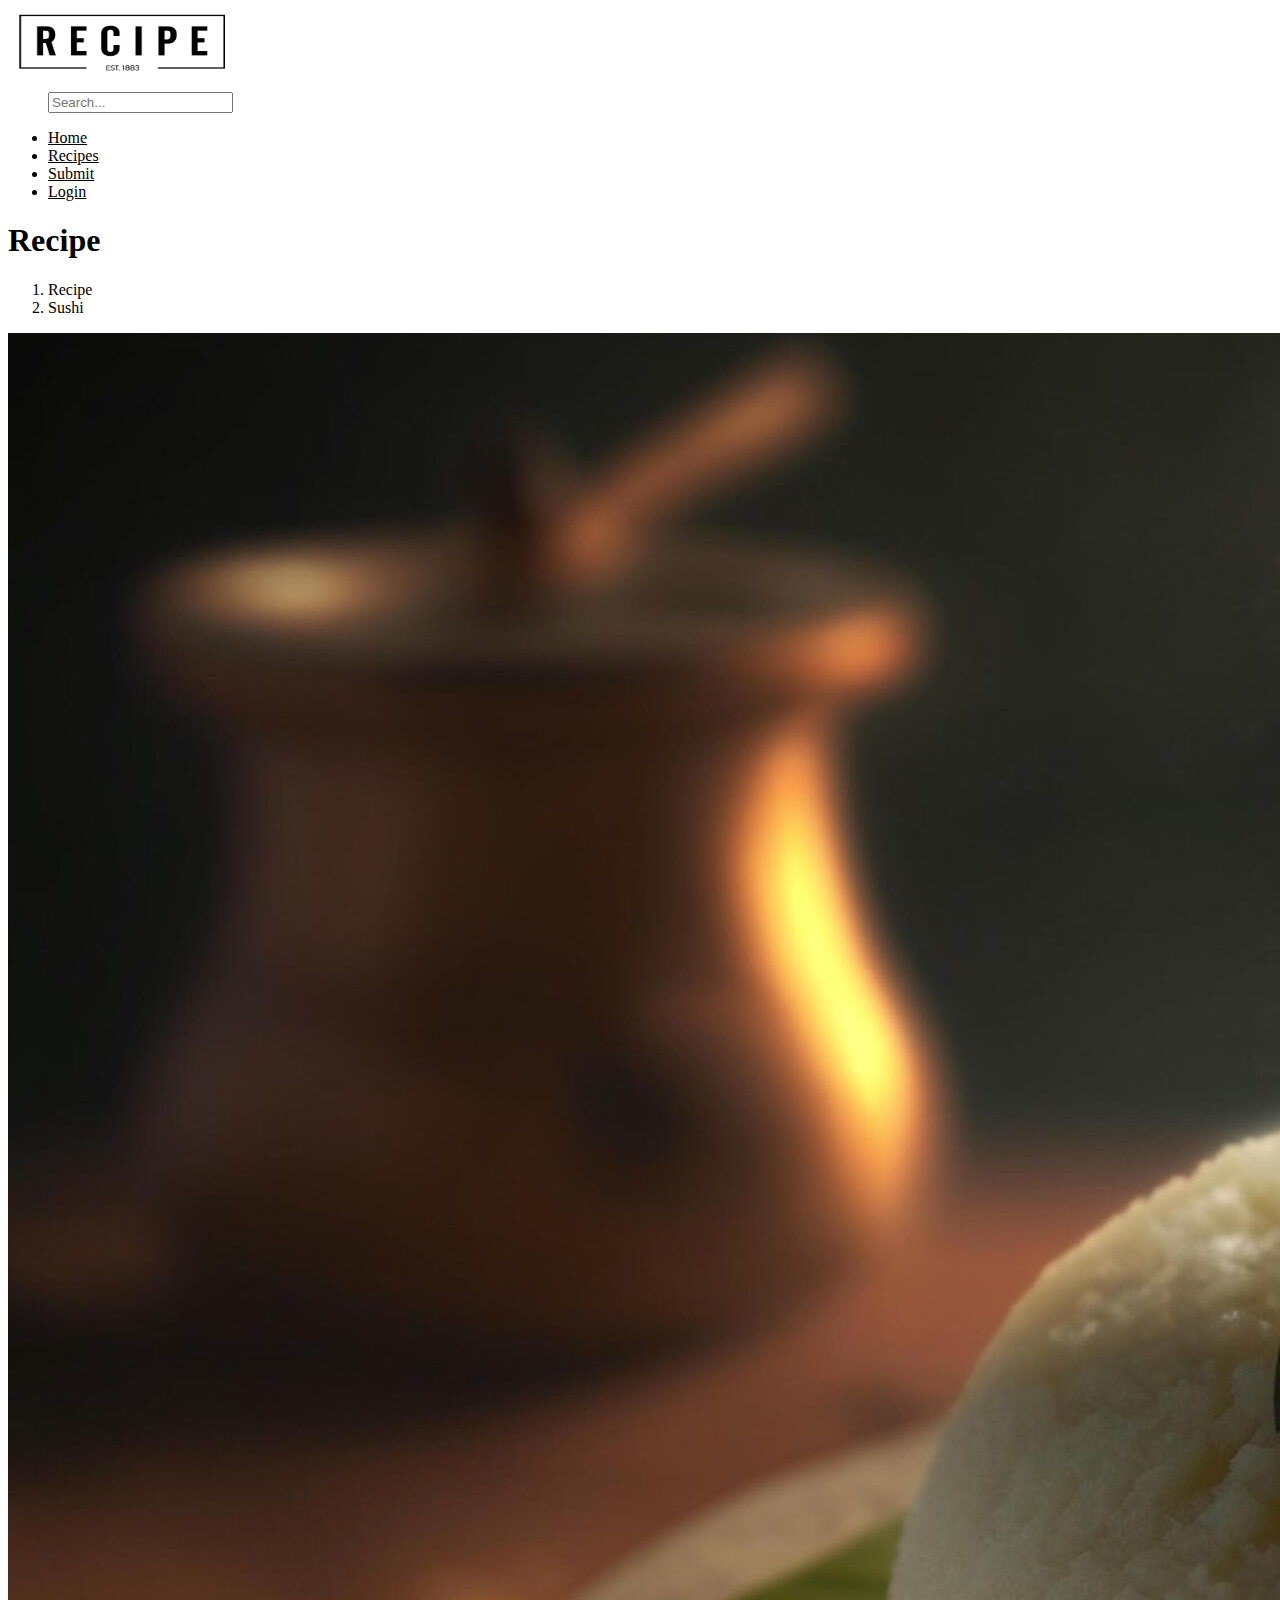
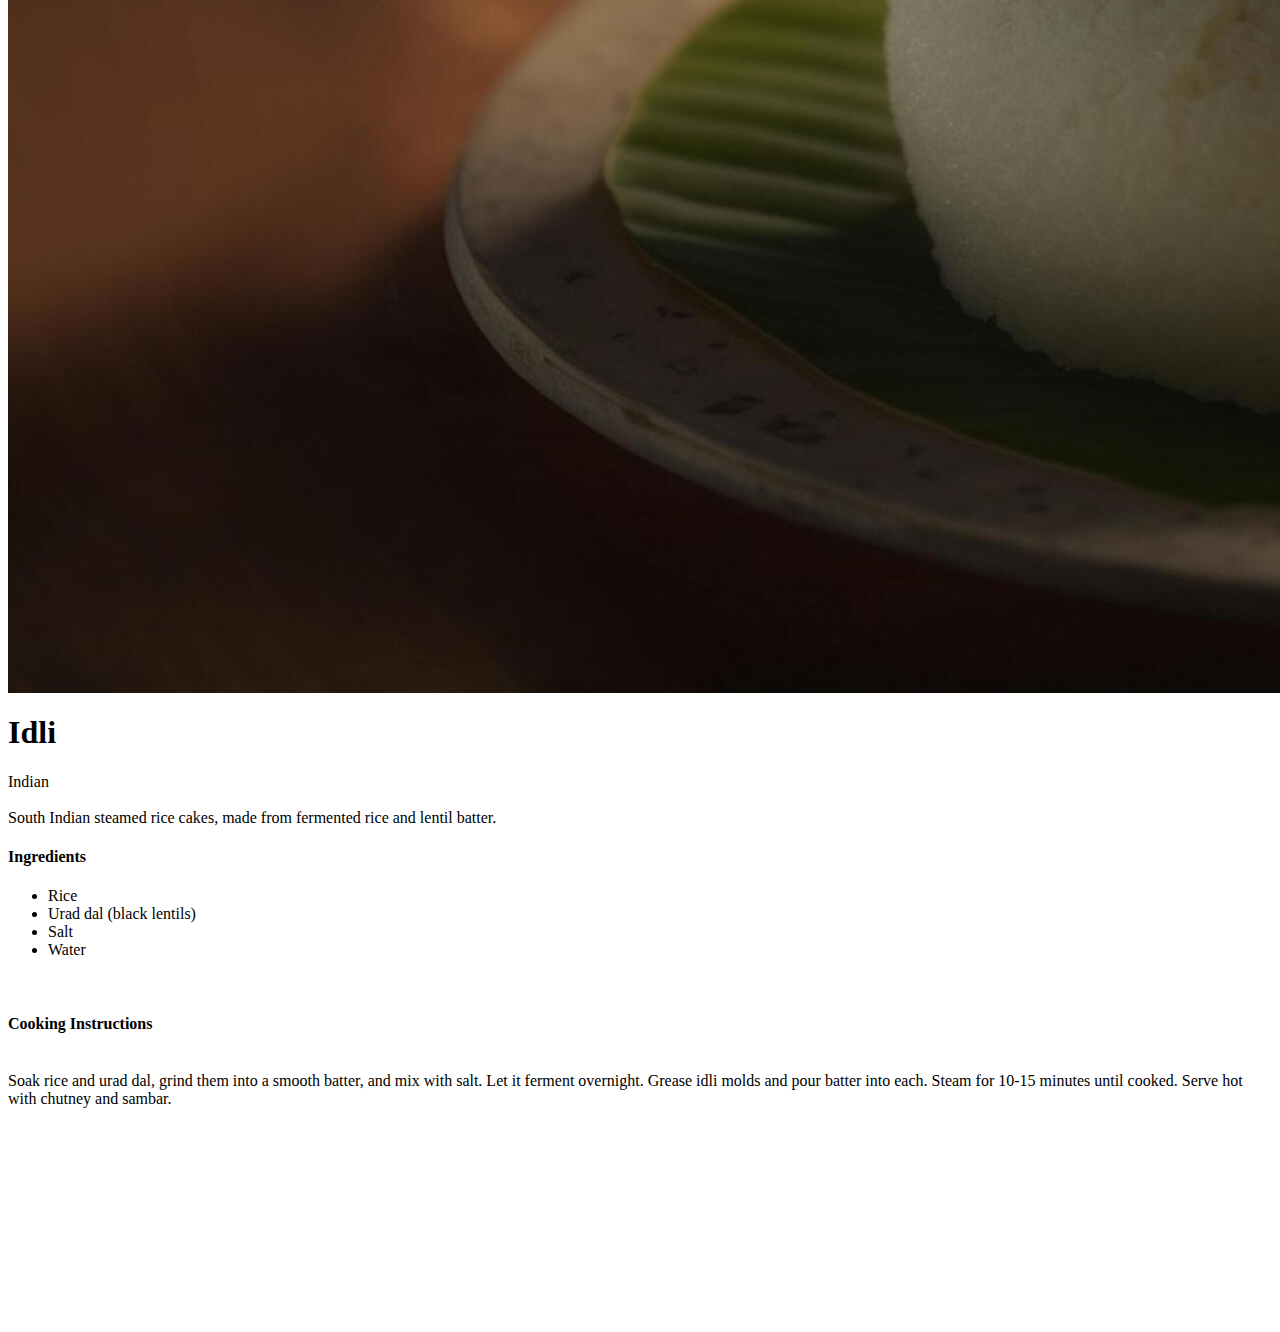
<file: recid.html>
<html>
    <head>
        <title>Idli</title>
        <meta charset="UTF-8">
        <meta http-equiv="X-UA-Compatible" content="IE=edge">
        <meta name="viewport" content="width=device-width, initial-scale=1.0">
        <link rel="stylesheet" href="sty.css">
        <link href="https://cdn.jsdelivr.net/npm/bootstrap@5.0.2/dist/css/bootstrap.min.css" rel="stylesheet" integrity="sha384-EVSTQN3/azprG1Anm3QDgpJLIm9Nao0Yz1ztcQTwFspd3yD65VohhpuuCOmLASjC" crossorigin="anonymous">
        <link rel="stylesheet" href="https://cdn.jsdelivr.net/npm/bootstrap-icons@1.9.1/font/bootstrap-icons.css" integrity="sha384-xeJqLiuOvjUBq3iGOjvSQSIlwrpqjSHXpduPd6rQpuiM3f5/ijby8pCsnbu5S81n" crossorigin="anonymous">
        <link rel="preconnect" href="https://fonts.googleapis.com">
        <link rel="preconnect" href="https://fonts.gstatic.com" crossorigin>
        <link href="https://fonts.googleapis.com/css2?family=Lato:wght@400;700&family=Rubik:wght@300&display=swap" rel="stylesheet">
        <link rel="stylesheet" href="sty.css">
        <script src="https://ajax.googleapis.com/ajax/libs/jquery/3.6.0/jquery.min.js"></script>
    </head>
    <body>
        <div class="container-xxl px-md-5 bg-white shadow-lg">
            <header class="d-flex flex-wrap align-items-center justify-content-center justify-content-md-between py-3 mb-4 border-bottom">
                <a href="/" class="d-flex align-items-center col-md-3 mb-md-0 text-dark text-decoration-none">
                <img src="rc.png" alt="Cooking Blog" width="229" height="68" >
                </a>
                <ul class="nav col-12 col-md-auto mb-2 justify-content-center mb-md-0">
                    <div class="col-md-3 text-end">
                        <form action="/search" method="POST">
                            <input type="text" placeholder="Search..." name="searchTerm" class="form-control" aria-label="Search">
                        </form>
                    </div>
                    <li><a href="index.html" class="nav-link px-2 link-secondary">Home</a></li>
                    <li><a href="allrecipes.html" class="nav-link px-2 link-secondary">Recipes</a></li>
                    <li><a href="submit.html" class="nav-link px-2 link-secondary">Submit</a></li>
                   
                        <li><a href="signin.html" class="nav-link px-2 link-secondary">Login</a></li>
                   

                        
                </ul>
            </header>
            </div>
        <h1>Recipe</h1>


    <nav aria-label="breadcrumb">
        <ol class="breadcrumb">
            <li class="breadcrumb-item"><a href="/" style="text-decoration: none;">Recipe</a></li>
            <li class="breadcrumb-item active" aria-current="page">
               Sushi
            </li>
        </ol>
    </nav>

    <div class="row">
        <div class="col-12 col-md-4">
            <img src="i.jpg" style="top: 20px;" 
            alt="<%- recipe.image %>"
                class="img-fluid sticky-top" loading="lazy">
        </div>

        <div class="col-12 col-md-8">
            <div class="row">
                <div class="col-12">
                    <h1>
                        Idli
                    </h1>
                </div>
                <div class="col-12 mb-4">
                    <i class="bi bi-tag"></i>
                    Indian
                        <br> <br>
                        South Indian steamed rice cakes, made from fermented rice and lentil batter.                </div>
                <div class="col-12">
                    <h4>Ingredients</h4>
                    <ul class="list-group list-group-flush">
                        
                            <li class="list-group-item">Rice
                               </li>
                               <li class="list-group-item">                               Urad dal (black lentils)

                            </li>
                            <li class="list-group-item">Salt
                            </li>
                            <li class="list-group-item">Water
                            </li>
                            
                               
                               
                    </ul>
                </div>
                <div class="col-12" style="white-space: pre-line;">
                    <h4>Cooking Instructions</h4>
                    Soak rice and urad dal, grind them into a smooth batter, and mix with salt. Let it ferment overnight. Grease idli molds and pour batter into each. Steam for 10-15 minutes until cooked. Serve hot with chutney and sambar.










                </div>
            </div>
            <br><br>
        </div>
    </div>
   
    </body>
</html>
</file>
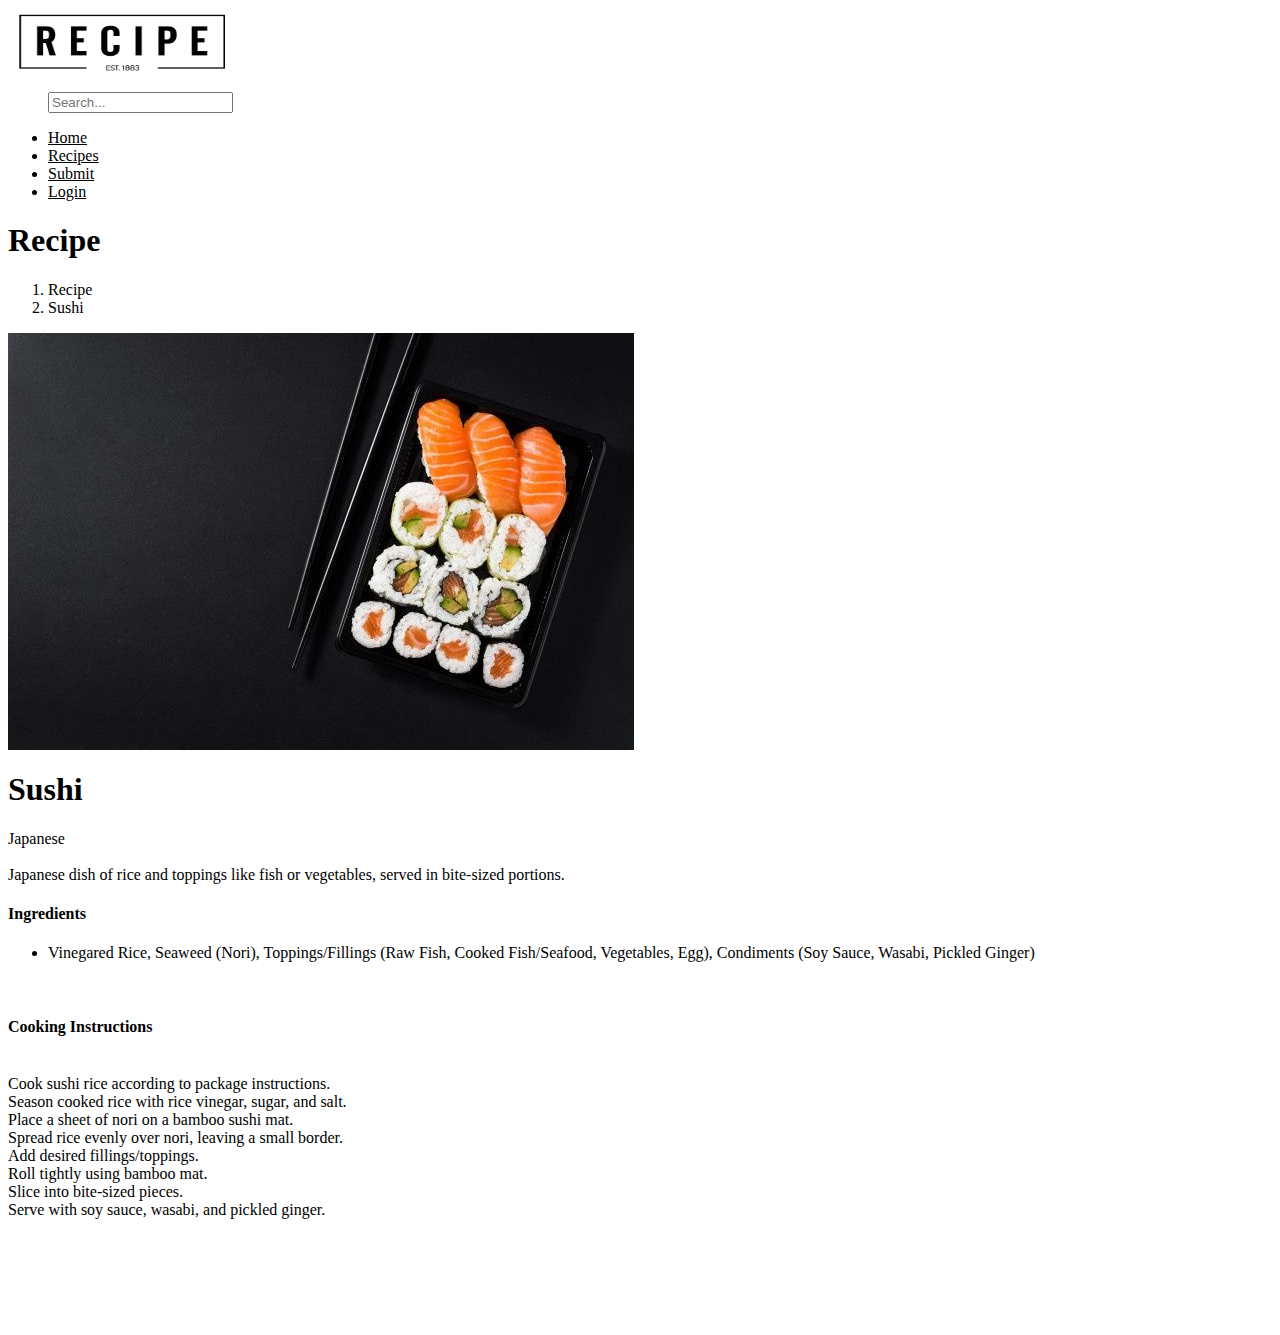
<file: recipe.html>
<html>
    <head>
        <title>Sushi</title>
        <meta charset="UTF-8">
        <meta http-equiv="X-UA-Compatible" content="IE=edge">
        <meta name="viewport" content="width=device-width, initial-scale=1.0">
        <link rel="stylesheet" href="sty.css">
        <link href="https://cdn.jsdelivr.net/npm/bootstrap@5.0.2/dist/css/bootstrap.min.css" rel="stylesheet" integrity="sha384-EVSTQN3/azprG1Anm3QDgpJLIm9Nao0Yz1ztcQTwFspd3yD65VohhpuuCOmLASjC" crossorigin="anonymous">
        <link rel="stylesheet" href="https://cdn.jsdelivr.net/npm/bootstrap-icons@1.9.1/font/bootstrap-icons.css" integrity="sha384-xeJqLiuOvjUBq3iGOjvSQSIlwrpqjSHXpduPd6rQpuiM3f5/ijby8pCsnbu5S81n" crossorigin="anonymous">
        <link rel="preconnect" href="https://fonts.googleapis.com">
        <link rel="preconnect" href="https://fonts.gstatic.com" crossorigin>
        <link href="https://fonts.googleapis.com/css2?family=Lato:wght@400;700&family=Rubik:wght@300&display=swap" rel="stylesheet">
        <link rel="stylesheet" href="sty.css">
        <script src="https://ajax.googleapis.com/ajax/libs/jquery/3.6.0/jquery.min.js"></script>
    </head>
    <body>
        <div class="container-xxl px-md-5 bg-white shadow-lg">
            <header class="d-flex flex-wrap align-items-center justify-content-center justify-content-md-between py-3 mb-4 border-bottom">
                <a href="/" class="d-flex align-items-center col-md-3 mb-md-0 text-dark text-decoration-none">
                <img src="rc.png" alt="Cooking Blog" width="229" height="68" >
                </a>
                <ul class="nav col-12 col-md-auto mb-2 justify-content-center mb-md-0">
                    <div class="col-md-3 text-end">
                        <form action="/search" method="POST">
                            <input type="text" placeholder="Search..." name="searchTerm" class="form-control" aria-label="Search">
                        </form>
                    </div>
                    <li><a href="index.html" class="nav-link px-2 link-secondary">Home</a></li>
                    <li><a href="allrecipes.html" class="nav-link px-2 link-secondary">Recipes</a></li>
                    <li><a href="submit.html" class="nav-link px-2 link-secondary">Submit</a></li>
                    
                        <li><a href="signin.html" class="nav-link px-2 link-secondary">Login</a></li>
                    

                        
                </ul>
            </header>
            </div>
        <h1>Recipe</h1>


    <nav aria-label="breadcrumb">
        <ol class="breadcrumb">
            <li class="breadcrumb-item"><a href="/" style="text-decoration: none;">Recipe</a></li>
            <li class="breadcrumb-item active" aria-current="page">
               Sushi
            </li>
        </ol>
    </nav>

    <div class="row">
        <div class="col-12 col-md-4">
            <img src="s.jpg" style="top: 20px;" 
            alt="<%- recipe.image %>"
                class="img-fluid sticky-top" loading="lazy">
        </div>

        <div class="col-12 col-md-8">
            <div class="row">
                <div class="col-12">
                    <h1>
                        Sushi
                    </h1>
                </div>
                <div class="col-12 mb-4">
                    <i class="bi bi-tag"></i>
                    Japanese
                        <br> <br>
                        Japanese dish of rice and toppings like fish or vegetables, served in bite-sized portions.
                </div>
                <div class="col-12">
                    <h4>Ingredients</h4>
                    <ul class="list-group list-group-flush">
                        
                            <li class="list-group-item">
                                Vinegared Rice,
Seaweed (Nori),
Toppings/Fillings (Raw Fish, Cooked Fish/Seafood, Vegetables, Egg),
Condiments (Soy Sauce, Wasabi, Pickled Ginger)





                               </li>
                    </ul>
                </div>
                <div class="col-12" style="white-space: pre-line;">
                    <h4>Cooking Instructions</h4>
                    Cook sushi rice according to package instructions.
Season cooked rice with rice vinegar, sugar, and salt.
Place a sheet of nori on a bamboo sushi mat.
Spread rice evenly over nori, leaving a small border.
Add desired fillings/toppings.
Roll tightly using bamboo mat.
Slice into bite-sized pieces.
Serve with soy sauce, wasabi, and pickled ginger.




                </div>
            </div>
            <br><br>
        </div>
    </div>
   
    </body>
</html>
</file>
<file: sty.css>
:root{
    --bs-font-sans-serif:'Rubik', sans-serif;
}

.container-xxl{
    max-width: 1530px;
}
body{
    /* background-image: url('https://st.depositphotos.com/3470617/4866/v/600/depositphotos_48661031-stock-illustration-breakfast-background.jpg'); */
    background-color: white;
}

.nav-link:hover{
transform: scale(1.15);
}
a{
    color: var(--bs-dark);
}
.home-img{
    border-radius:10px;
    box-shadow: 0px 0px 6px 2px;
    width: 600px;
    height: 500px;
}
.category_link{
    text-align: center;
    display: block;
    text-decoration: none;
    transition: 250ms all;
}
.category_link:hover{
    transform: scale(1.1);
}
.category_img{
    display: flex;
    justify-content: center;
    align-items: center;
    height: 100px;
    width: 100%;
    margin-bottom: 10px;
    box-shadow: 0px 3px 6px rgba(0,0,0,.16);
    overflow: hidden;
    border-radius: 8px;
}
.category_img img{
    width: 100%;
    object-fit: cover;
}
.category_img--large{
    height: 230px;
    display: flex;
    justify-content: center;
    align-items: center;
    margin-bottom: 10px;
    box-shadow: 0px 3px 6px rgba(0,0,0,.16);
    overflow: hidden;
    border-radius: 8px;
}
.category_img--large img{
    /* width: 329px;
    height: 100%; */
    /* background-size: cover; */
    width:fit-content;
    object-fit: cover;
    height: 230px;
}

.section {
    padding: 100px 0;
    position: relative;
}
.gray-bg {
    background-color: #f5f5f5;
}
.about-text h3 {
  font-size: 45px;
  font-weight: 700;
  margin: 0 0 6px;
}
@media (max-width: 767px) {
  .about-text h3 {
    font-size: 35px;
  }
}
.about-text h6 {
  font-weight: 600;
  margin-bottom: 15px;
}
@media (max-width: 767px) {
  .about-text h6 {
    font-size: 18px;
  }
}
.about-text p {
  font-size: 18px;
  max-width: 450px;
}
.about-text p mark {
  font-weight: 600;
  color: #20247b;
}

.about-list {
  padding-top: 10px;
}
.about-list .media {
  padding: 5px 0;
}
.about-list label {
  color: #20247b;
  font-weight: 600;
  width: 88px;
  margin: 0;
  position: relative;
}
.about-list p {
  margin: 0;
  font-size: 15px;
}

@media (max-width: 991px) {
  .about-avatar {
    margin-top: 30px;
  }
}

.about-section .counter {
  padding: 22px 20px;
  background: #ffffff;
  border-radius: 10px;
  box-shadow: 0 0 30px rgba(31, 45, 61, 0.125);
}
.about-section .counter .count-data {
  margin-top: 10px;
  margin-bottom: 10px;
}
.about-section .counter .count {
  font-weight: 700;
  color: #20247b;
  margin: 0 0 5px;
}
.about-section .counter p {
  font-weight: 600;
  margin: 0;
}
mark {
    background-image: linear-gradient(rgba(252, 83, 86, 0.6), rgba(252, 83, 86, 0.6));
    background-size: 100% 3px;
    background-repeat: no-repeat;
    background-position: 0 bottom;
    background-color: transparent;
    padding: 0;
    color: currentColor;
}

.switch {
  position: relative;
  display: inline-block;
  width: 38px;
  height: 20px;
  margin-top: 8px;
}

.switch input { 
  opacity: 0;
  width: 0;
  height: 0;
}


.slider {
  position: absolute;
  cursor: pointer;
  top: 0;
  left: 0;
  right: 0;
  bottom: 0;
  background-color: black;
  -webkit-transition: .4s;
  transition: .4s;
}

.slider:before {
  position: absolute;
  content: "";
  height: 12px;
  width: 12px;
  left: 4px;
  bottom: 4px;
  background-color: white;
  -webkit-transition: .4s;
  transition: .4s;
}

input:checked + .slider {
  background-color: #d42d20;
}

input:focus + .slider {
  box-shadow: 0 0 1px #d42d20;
}

input:checked + .slider:before {
  -webkit-transform: translateX(18px);
  -ms-transform: translateX(18px);
  transform: translateX(18px);
}

/* Rounded sliders */
.slider.round {
  border-radius: 34px;
}

.slider.round:before {
  border-radius: 50%;
}

.dark-mode {
  background-color: black;
  color: white;


  p{
    color: white;
  }

  h5{
    color: white;
  }


  .sb{
    background-color: #d42d20;
    border-color: #d42d20;
    color: white;
  }
  .r{
    background-color: #d42d20;
    border-color: #d42d20;
    color: white;
  }

  a{color: white;
  text-decoration: none;}

  .ar{
  background-color: white;
}

.sh{
  background-color: black;
  color: white;
  border-color: white;
}
}

.l{
  margin: 0 10px;
}
.r{
  margin-left: 20px;
}
.theme-color {
    color: #fc5356;
}
.dark-color {
    color: #20247b;
}
.media i:hover{
  cursor: pointer;
}
.resultspan{
  font-size: 14px;
}
.resulttitle{
  font-size: 17px;
  font-weight: bold;

<<<<<<< HEAD
}
=======
}
>>>>>>> a035658e25b91b2ce7d7eeaed2e4e9e46128a964
</file>
